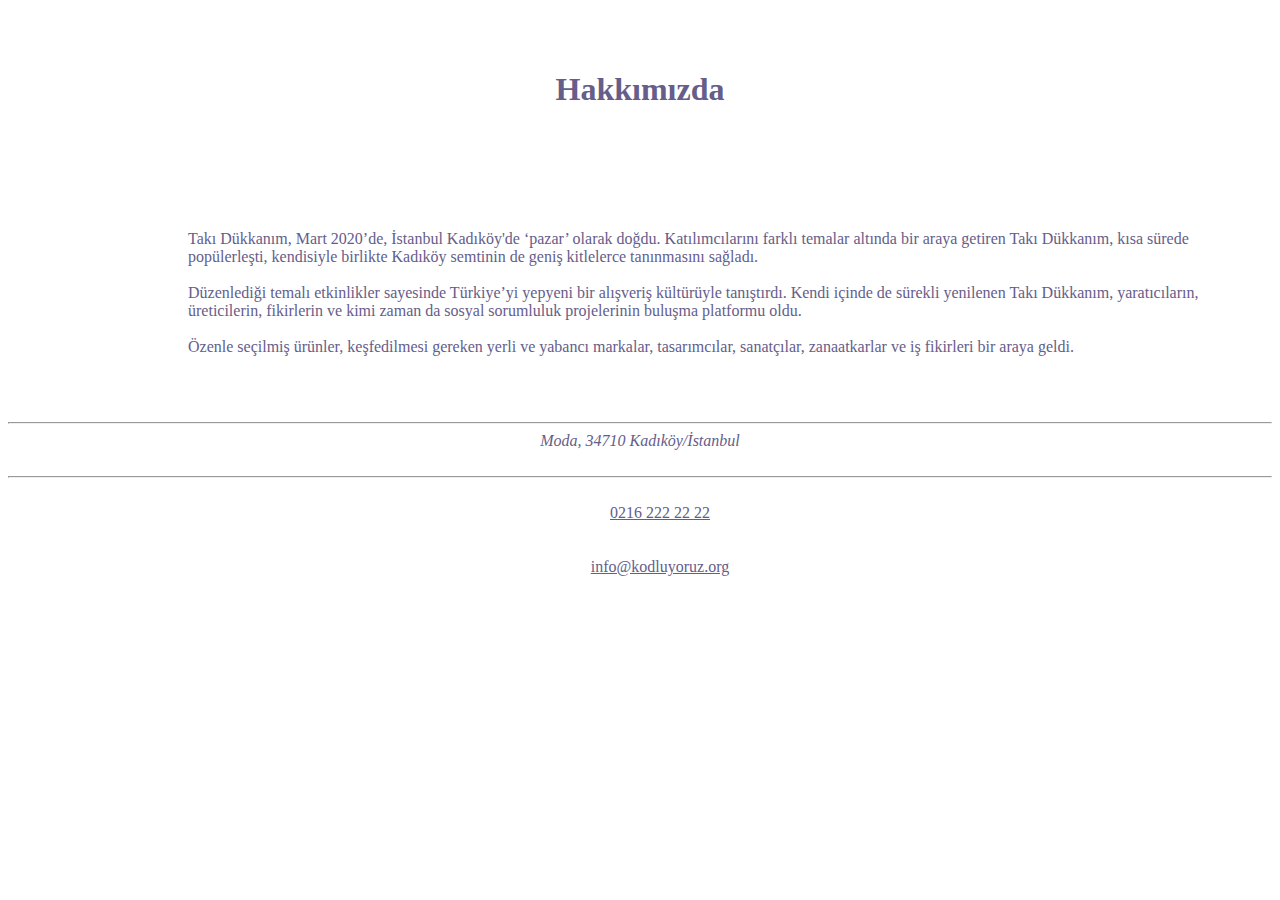
<file: hakkımızda.html>
<!DOCTYPE html>
<html lang="en">

<head>
    <meta charset="UTF-8">
    <meta http-equiv="X-UA-Compatible" content="IE=edge">
    <meta name="viewport" content="width=device-width, initial-scale=1.0">
    <title>Hakkımızda</title>
    <link rel="stylesheet" href="css/odev.css">
    <h1>Hakkımızda</h1>
</head>

<body>
    <p class="p1">
        Takı Dükkanım, Mart 2020’de, İstanbul Kadıköy'de ‘pazar’ olarak doğdu. Katılımcılarını farklı temalar altında
        bir araya getiren Takı Dükkanım, kısa sürede popülerleşti, kendisiyle birlikte Kadıköy semtinin de geniş
        kitlelerce tanınmasını sağladı.
        <br>
        <br>
        Düzenlediği temalı etkinlikler sayesinde Türkiye’yi yepyeni bir alışveriş kültürüyle tanıştırdı. Kendi içinde de
        sürekli yenilenen Takı Dükkanım, yaratıcıların, üreticilerin, fikirlerin ve kimi zaman da sosyal sorumluluk
        projelerinin buluşma platformu oldu.
        <br>
        <br>
        Özenle seçilmiş ürünler, keşfedilmesi gereken yerli ve yabancı markalar,
        tasarımcılar, sanatçılar, zanaatkarlar ve iş fikirleri bir araya geldi.

    </p>
    <hr>


    <article>

        <address class="p2">
            Moda, 34710 Kadıköy/İstanbul
        </address>
        <br>
        <hr>
        <ul class="p2">
            <li><a href="tel:02162222222" class="p2"> 0216 222 22 22 </a></li>
            <br>
            <li><a href="mailto:info@kodluyoruz.org" class="p2">info@kodluyoruz.org</a>
            </li>
        </ul>

    </article>
</body>

</html>
</file>
<file: css/odev.css>
h1 {
    text-align: center;
    color: #655D8A;
    padding: 50px;
    font-family: fantasy
    }

h2{
    color:rgb(241, 85, 215);
        
    }

.p1 {
    font-family:cursive;
    color:#655D8A;
    padding: 50px;
    margin-left: 130px;
    
}

ul li{
    display: inline;
    margin-inline: 50px;
    padding-left: 100px;
    padding-bottom: 50px;
    color: #e25e8e;
    font-family:fantasy;
  }

  .img1 {
    position: absolute;
    top: 400px;
    bottom:0;
    left: 0;
    right: 0;
    margin: auto;
    width: 400px;
    display: block;
  }

  .p2{
    bottom:0;
    left: 0;
    right: 0;
    margin: auto;
    font-family:cursive;
    color:#655D8A;
    text-align: center;
    display: block;



  }

  .center{
      display: block;
      margin-left: auto;
      margin-right: auto;
      width: 50%;
  }
</file>
